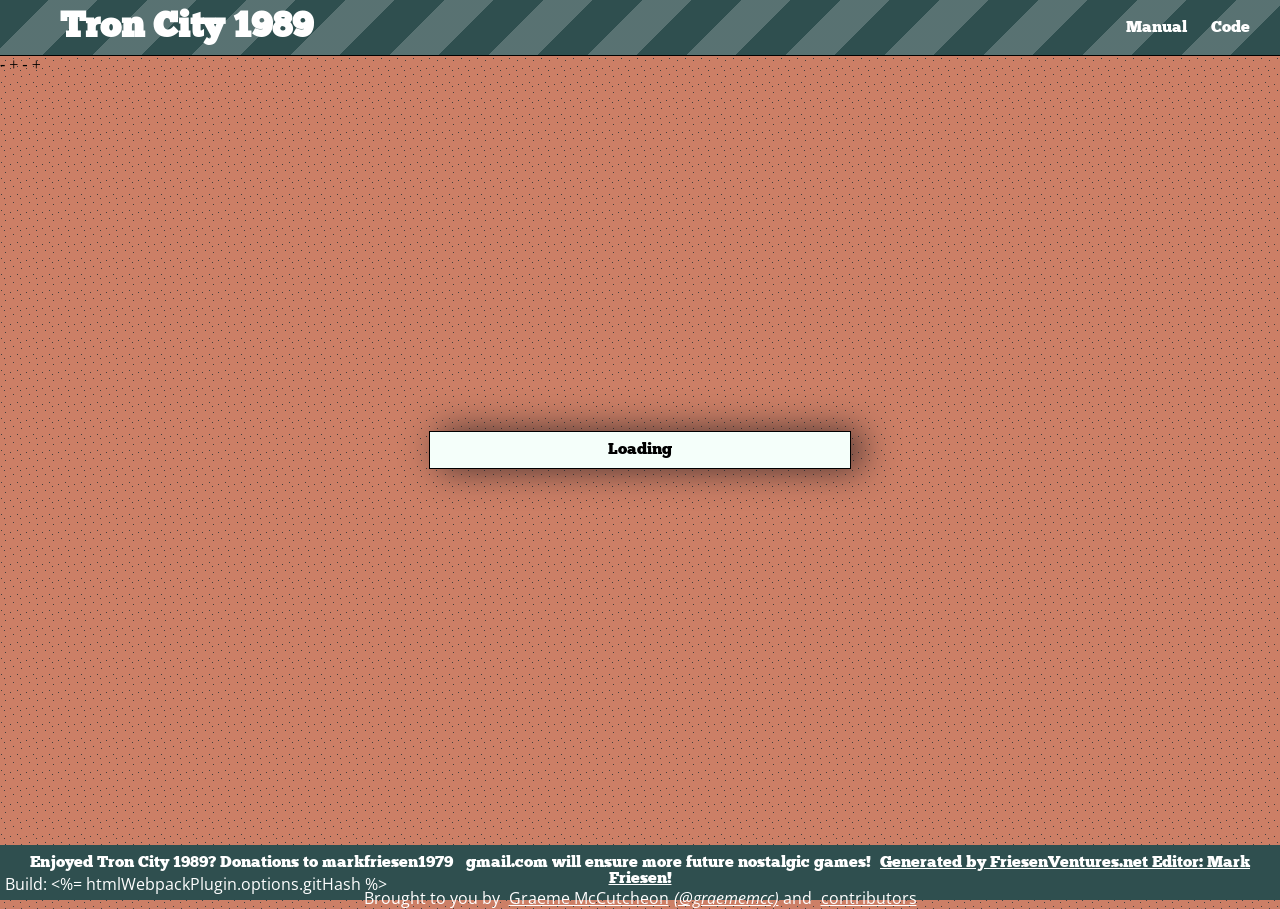
<file: index.html>
<!DOCTYPE html>

<!--
 *  * micropolisJS. Adapted by Graeme McCutcheon from Micropolis.
 *
 * Edited and maintained by Mark Friesen for FriesenVentures.net.
 *
 * This code is released under the GNU GPL v3, with some additional terms.
 * Please see the files LICENSE and COPYING for details.
 *
 * -->

<html lang="en">
  <head>
    <meta charset="utf-8">
    <meta name="viewport" content="width=device-width, height=device-height, user-scalable=no">
    <meta name="description" content="Play Tron City and build a virtual city in your browser! Tron City is a handwritten HTML5/Javascript port of Micropolis, the open-source release of SimCity (the 1989 version).">
    <link rel="stylesheet" media="screen" type="text/css" href="css/style.css">
    <title>micropolisJS</title>
  </head>
  <body>

    <img id="tiles" class="imageData" src="images/tiles.png" alt="These are the game's principal tiles">
    <img id="snowtiles" class="imageData" src="images/tilessnow.png" alt="These are the game's alternate tiles">
    <img id="sprites" class="imageData" src="images/sprites.png" alt="These are the game's sprites">

    <header id="header" class="chunk border-bottom padding10">
  <div class="left inlineblock">
    <!-- Tron City -->
    <h1 id="title" class="white fontlarge">Tron City 1989</h1>
  </div>
  <nav class="white right padding10 inlineblock">
    <ul>
      <!-- Remove or rename About / GitHub as you wish -->
      <li class="padding10"><a href="docs/manual.html" target="_blank">Manual</a></li>
      <li class="padding10"><a href="https://github.com/markfriesen1979/TronCity1989" target="_blank">Code</a></li>
    </ul>
  </nav>
    </header>
    <div id="wrapper">
      <main id="canvasContainer">
        <div class="hidden" id="opaque"></div>
        <div data-hasscript="false" id="loadingBanner" class="alignCenter padding10 mintcream chunk shadow centred">Loading</div>
        <div id="splash" class="mintcream awaitGeneration open shadow padding10 centred">
          <h2 class="chunk alignCenter">Welcome!</h2>
          <p>Tron City 1989 is a handmade Javascript port of the open-source city simulator <cite> Micropolis 1989</cite></p>
          <div id="splashContainer"></div>
          <div id="splashButtonContainer">
            <div id="splashButtons">
              <button id="splashLoad" class="width140 block loadSave splashButton" disabled>Load game</button>
              <button id="splashPlay" class="width140 block margin10 splashButton">Play this map</button>
              <button id="splashGenerate" class="width140 block margin10 splashButton">Generate another</button>
            </div>
          </div>
        </div>
        <div id="start" class="mintcream open shadow padding10 centred">
          <h2 class="chunk alignCenter">New Game</h2>
          <form id="playForm">
            <label for="nameForm">City name (max 15 letters)</label>
            <input id="nameForm" autofocus required class="margin10" type="text" maxlength="15">
            Difficulty
            <input type="radio" class="difficulty" name="difficulty" id="difficultyEasy" value="0" checked="checked"><label for="difficultyEasy">Easy</label>
            <input type="radio" class="difficulty" name="difficulty" id="difficultyMed" value="1"><label for="difficultyMed">Medium</label>
            <input type="radio" class="difficulty" name="difficulty" id="difficultyHard" value="2"><label for="difficultyHard">Hard</label>
            <div id="playSubmitDiv">
              <input id="playit" type="submit" value="Play!">
            </div>
          </form>
        </div>
        <div id="infobar" class="alignCenter leftedge open width140 padding10 controlShadow mintcream z1 initialHidden">
          <div class="inner">
            <div class="semibold chunk">
              <span id="name">Your Name Here</span>
            </div>
            <div>
              <span id="date">Jan 1900</span>
            </div>
            <div class="elided">
              Funds $<span id="funds">20000</span>
            </div>
            <div class="elided">
              Score: <span id="score">0</span>
            </div>
            <div>
              <span id="cclass">VILLAGE</span>
            </div>
            <div class="elided">
              Population:<br /> <span id="population">0</span>
            </div>
          </div>
        </div>
        <div id="miscButtons" class="alignCenter leftedge open controlShadow width140 padding10 mintcream z1 initialHidden">
          <div class="inner">
            <div>
              <button id="budgetRequest" class="miscButton">Budget</button>
            </div>
            <div>
              <button id="evalRequest" class="miscButton">Evaluation</button>
            </div>
            <div>
              <button id="disasterRequest" class="miscButton">Disasters</button>
            </div>
            <div>
              <button id="saveRequest" class="miscButton loadSave" disabled>Save</button>
            </div>
            <div>
              <button id="settingsRequest" class="miscButton">Settings</button>
            </div>
            <div>
              <button id="screenshotRequest" class="miscButton">Take Picture</button>
            </div>
            <div>
              <button id="pauseRequest" class="miscButton">Pause</button>
            </div>
          </div>
        </div>
        <div id="RCIContainer" class="controlShadow leftedge width140 padding10 mintcream z1 initialHidden"></div>
        <div id="controls" class="controlShadow mintcream z1 initialHidden rightedge open">
          <div id="toolInfo" class="alignCenter"><span id="toolOutput">Tools</span></div>
          <div id="buttons">
            <button id="residentialButton" data-size="3" data-tool="residential" data-colour="lime" class="toolButton unselected">Residential $100</button>
            <button id="nuclearButton" data-size="4" data-tool="nuclear" data-colour="mistyrose" class="toolButton unselected">Nuclear $5000</button>
            <button id="commercialButton" data-size="3" data-tool="commercial" data-colour="blue" class="toolButton unselected">Commercial $100</button>
            <button id="coalButton" data-size="4" data-tool="coal" data-colour="gray" class="toolButton unselected">Coal $3000</button>
            <button id="industrialButton" data-size="3" data-tool="industrial" data-colour="yellow" class="toolButton unselected">Industrial $100</button>
            <button id="policeButton" data-size="3" data-tool="police" data-colour="darkblue" class="toolButton unselected">Police $500</button>
            <button id="roadButton" data-size="1" data-tool="road" data-colour="black" class="toolButton unselected">Road $10</button>
            <button id="fireButton" data-size="3" data-tool="fire" data-colour="red" class="toolButton unselected">Fire $500</button>
            <button id="railButton" data-size="1" data-tool="rail" data-colour="brown" class="toolButton unselected">Rail $20</button>
            <button id="portButton" data-size="4" data-tool="port" data-colour="dodgerblue" class="toolButton unselected">Port $3000</button>
            <button id="wireButton" data-size="1" data-tool="wire" data-colour="khaki" class="toolButton unselected">Wire $5</button>
            <button id="stadiumButton" data-size="4" data-tool="stadium" data-colour="indigo" class="toolButton unselected">Stadium $5000</button>
            <button id="bulldozerButton" data-size="1" data-tool="bulldozer" data-colour="salmon" class="toolButton unselected">Bulldozer $1</button>
            <button id="airportButton" data-size="6" data-tool="airport" data-colour="violet" class="toolButton unselected">Airport $10000</button>
            <button id="queryButton" data-size="1" data-tool="query" data-colour="cyan" class="toolButton unselected">Query</button>
            <button id="parkButton" data-size="1" data-tool="park" data-colour="darkgreen" class="toolButton unselected">Park $10</button>
            <button id="raiseTerrainButton" data-size="1" data-tool="raiseTerrain" data-colour="saddlebrown" class="toolButton unselected">Raise land $20</button>
            <button id="lowerTerrainButton" data-size="1" data-tool="lowerTerrain" data-colour="saddlebrown" class="toolButton unselected">Lower land $20</button>
          </div>
        </div>
        <div id="tw" class="z1 rightedge initialHidden">
          <a class="twitter-share-button" href="https://twitter.com/share?count=none" data-text="I'm city-building like it's 1989! Playing Tron City, a HTML5 retro city-builder www.friesenventures.net (soon to be set up)">Tweet</a><script type="text/javascript">window.twttr=(function(d,s,id){var t,js,fjs=d.getElementsByTagName(s)[0];if(d.getElementById(id)){return}js=d.createElement(s);js.id=id;js.src="https://platform.twitter.com/widgets.js";fjs.parentNode.insertBefore(js,fjs);return window.twttr||(t={_e:[],ready:function(f){t._e.push(f)}})}(document,"script","twitter-wjs"));</script>
        </div>
        <div id="monstertv" class="alignCenter z1 hidden rightedge padding10 controlShadow open">
          <div id="monsterTVContainer">
            <div id="tvContainer">
            </div>
            <form id="monsterTVForm">
              <input type="submit" value="Close" class="width140 cancel">
            </form>
          </div>
        </div>
        <div id="debug" class="alignCenter z1 rightedge padding10 mintcream controlShadow open">
          <div id="fps">
            <span id="fpsValue">0</span> FPS
          </div>
          <div>
            <button id="debugRequest">Debug</button>
          </div>
        </div>
        <div id="notifications" class="initialHidden neutral z1 rightedge alignCenter elided padding10 controlShadow"></div>
        <div id="tooSmall" data-hasscript="false" class="mintcream open"><div id="tooSmallInner" class="alignCenter padding10"><h2 class="chunk">Uh-oh!</h2><p>This screen is too small&mdash;I won't be able to fit in all the controls, buttons and gizmos! Sorry!</p></div></div>
        <noscript>
          <div id="noscript" class="open mintcream centred padding10">
            <h1 class="chunk alignCenter">micropolisJS</h1>
            <p class="padding10">Hey, thanks for your interest in Tron City!</p>
            <p class="padding10">Unfortunately, the <abbr title="Javascript">JS</abbr> stands for "<em>Javascript</em>", which appears to be disabled on your system. Consult your browser's documentation on how to enable Javascript!</p>
          </div>
        </noscript>
      </main>
      <footer id="footer" class="alignCenter chunk white padding10">
        Enjoyed Tron City 1989? Donations to markfriesen1979@gmail.com will ensure more future nostalgic games! <a href="markfriesen1979@gmail.com">Generated by FriesenVentures.net Editor: Mark Friesen!</a>
        <div id="author" class="open">Brought to you by <a rel="author" href="markfriesen2014@gmail.com" target="_blank">Graeme McCutcheon</a><i><a rel="author" href="https://twitter.com/graememcc" target="_blank">(@graememcc)</a></i> and <a rel="author" href="https://github.com/graememcc/micropolisJS/graphs/contributors" target="_blank">contributors</a>
          <div id="build">Build: <%= htmlWebpackPlugin.options.gitHash %></div>
        </div>
      </footer>
      <div class="hidden modal shadow" id="budget">
        <header id="budgetHeader" class="budgetHeader padding10 chunk alignCenter">
           Budget
        </header>
        <div id="budgetFormContainer" class="padding10 open">
          <form id="budgetForm">
            <div id="taxInfo" class="elided budgetData">Tax Collected: <span id="taxesCollected"></span></div>
            <div id="cashInfo" class="elided budgetRight budgetData">Cashflow: <span id="cashFlow"></span></div>
            <div id="previousInfo" class="elided budgetData">Previous funds: <span id="previousFunds"></span></div>
            <div id="currentInfo" class="elided budgetRight budgetData">Current funds: <span id="currentFunds"></span></div>
            <fieldset>
              <legend>Roads</legend>
              <input type="range" id="roadRate" min="0" max="100" step="1" data-source="roadMaintenanceBudget">
              <div>
                <label for="roadRate" class="elided budgetData" id="roadRateLabel">100% of $100 = $100</label>
              </div>
            </fieldset>
            <fieldset class="budgetRight">
              <legend>Fire</legend>
              <input type="range" id="fireRate" min="0" max="100" step="1" data-source="fireMaintenanceBudget">
              <div>
                <label for="fireRate" class="elided budgetData" id="fireRateLabel">100% of $100 = $100</label>
              </div>
            </fieldset>
            <fieldset>
              <legend>Police</legend>
              <input type="range" id="policeRate" min="0" max="100" step="1" data-source="policeMaintenanceBudget">
              <div>
                <label for="policeRate" class="elided budgetData" id="policeRateLabel">100% of $100 = $100</label>
              </div>
            </fieldset>
            <fieldset class="budgetRight">
              <legend>Tax</legend>
              <input type="range" id="taxRate" min="0" max="20" step="1">
              <div>
                <label for="taxRate" class="elided budgetData" id="taxRateLabel">100% of $100 = $100</label>
              </div>
            </fieldset>
            <div id="budgetButtons" class="alignCenter">
              <button id="budgetReset">Reset</button>
              <button id="budgetCancel" class="width140 cancel">Cancel</button>
              <input type="submit" id="budgetOK" class="width140 dialogOK" value="OK">
            </div>
          </form>
        </div>
      </div>
      <div class="hidden modal shadow" id="evalWindow">
        <header id="evalHeader" class="evalHeader padding10 chunk alignCenter">
           Evaluation
        </header>
        <div id="evalContainer" class="padding10 open">
          <section id="opinion">
            <h2 class="alignCenter">Public opinion</h2>
            <dl class="opinionList alignCenter">
              <dt class="evalItem opinionItem">Is the mayor doing a good job?</dt>
              <dd class="evalItem opinionItem opinionRight">Yes: <span id="evalYes"></span>% No: <span id="evalNo"></span>%</dd>
              <dt>What are the worst problems?</dt>
              <dd class="evalItem opinionItem opinionRight"><ol id="problemList">
                <li id="evalProb1"></li> <li id="evalProb2"></li>
                <li id="evalProb3"></li> <li id="evalProb4"></li>
              </ol></dd>
            </dl>
          </section>
          <section id="statistics">
            <h2 class="alignCenter">Statistics</h2>
            <dl id="statisticsList">
              <dt class="evalItem statisticsItem">Population:</dt><dd class="elided statisticsRight evalItem evalRight" id="evalPopulation"></dd>
              <dt class="evalItem statisticsItem">Net Migration:</dt><dd class="elided statisticsRight evalItem evalRight" id="evalMigration"></dd>
              <dt class="evalItem statisticsItem">Assessed Value:</dt><dd class="elided statisticsRight evalItem evalRight" id="evalValue"></dd>
              <dt class="evalItem statisticsItem">Category:</dt><dd class="elided statisticsRight evalItem evalRight" id="evalClass"></dd>
              <dt class="evalItem statisticsItem">Game Level:</dt><dd class="elided statisticsRight evalItem evalRight" id="evalLevel"></dd>
              <dt class="evalItem statisticsItem">Score:</dt><dd class="elided statisticsRight evalItem evalRight" id="evalScore"></dd>
              <dt class="evalItem statisticsItem">Annual change:</dt><dd class=" elided statisticsRight evalItem evalRight" id="evalScoreDelta"></dd>
	    </dl>
	  </section>
          <form id="evalButtons" class="alignCenter margin10">
            <input type="submit" id="evalOK" class="width140 dialogOK" value="OK">
          </form>
        </div>
      </div>
      <div class="hidden modal shadow" id="disasterWindow">
        <header id="disasterHeader" class="disasterHeader padding10 chunk alignCenter">
           Disasters
        </header>
        <div id="disasterContainer" class="padding10 open">
          <form id="disasterForm">
            <div id="disasterSelectContainer" class="alignCenter">
              <label id="disasterLabel" for="disasterSelect">What disaster do you want to befall this unsuspecting world?</label>
              <select id="disasterSelect">
                <option id="disasterNone" value="None">None</option>
                <option id="disasterMonster" value="Monster">Monster</option>
                <option id="disasterFire" value="None">Fire</option>
                <option id="disasterFlood" value="Flood">Flood</option>
                <option id="disasterCrash" value="Crash">Crash</option>
                <option id="disasterMeltdown" value="Meltdown">Meltdown</option>
                <option id="disasterTornado" value="Tornado">Tornado</option>
              </select>
            </div>
            <div id="disasterButtons" class="alignCenter margin10">
              <button id="disasterCancel" class="cancel">Cancel</button>
              <input type="submit" id="disasterOK" class="dialogOK" value="OK">
            </div>
          </form>
        </div>
      </div>
      <div class="hidden modal shadow" id="queryWindow">
        <header id="queryHeader" class="queryHeader padding10 chunk alignCenter">
           Query
        </header>
        <div id="queryContainer" class="padding10 open">
          <div class="queryList">
            <dl>
              <dt class="queryItem">Zone</dt><dd class="queryItem queryRight" id="queryZoneType"></dd>
              <dt class="queryItem">Density</dt><dd class="queryItem queryRight" id="queryDensity"></dd>
              <dt class="queryItem">Value</dt><dd class="queryItem queryRight" id="queryLandValue"></dd>
              <dt class="queryItem">Crime</dt><dd class="queryItem queryRight" id="queryCrime"></dd>
              <dt class="queryItem">Pollution</dt><dd class="queryItem queryRight" id="queryPollution"></dd>
              <dt class="queryItem">Growth</dt><dd class="queryItem queryRight" id="queryRate"></dd>
            </dl>
            <div id="queryDebugList" class="queryDebug hidden">
              <dl>
                <dt class="queryItem">Tile</dt><dd class="queryItem queryRight" id="queryTile"></dd>
                <dt class="queryItem">TileValue</dt><dd class="queryItem queryRight" id="queryTileValue"></dd>
                <dt class="queryItem">FireStation</dt><dd class="queryItem queryRight" id="queryFireStationRaw"></dd>
                <dt class="queryItem">FireStationEffect</dt><dd class="queryItem queryRight" id="queryFireStationEffectRaw"></dd>
                <dt class="queryItem">TerrainDensity</dt><dd class="queryItem queryRight" id="queryTerrainDensityRaw"></dd>
                <dt class="queryItem">PoliceStation</dt><dd class="queryItem queryRight" id="queryPoliceStationRaw"></dd>
                <dt class="queryItem">PoliceStationEffect</dt><dd class="queryItem queryRight" id="queryPoliceStationEffectRaw"></dd>
                <dt class="queryItem">ComRate</dt><dd class="queryItem queryRight" id="queryComRateRaw"></dd>
                <dt class="queryItem">RateOfGrowth</dt><dd class="queryItem queryRight" id="queryRateRaw"></dd>
                <dt class="queryItem">Pollution</dt><dd class="queryItem queryRight" id="queryPollutionRaw"></dd>
                <dt class="queryItem">Crime</dt><dd class="queryItem queryRight" id="queryCrimeRaw"></dd>
                <dt class="queryItem">LandValue</dt><dd class="queryItem queryRight" id="queryLandValueRaw"></dd>
                <dt class="queryItem">Traffic Density</dt><dd class="queryItem queryRight" id="queryTrafficDensityRaw"></dd>
                <dt class="queryItem">Density</dt><dd class="queryItem queryRight" id="queryDensityRaw"></dd>
              </dl>
            </div>
          </div>
          <div id="queryDebugTable" class="margin10 queryDebug hidden">
            <table id="flagsTable">
              <thead>
                <tr>
                  <th>Burn</th>
                  <th>Bull</th>
                  <th>Cond</th>
                  <th>Anim</th>
                  <th>Pow</th>
                  <th>Zone</th>
                </tr>
              </thead>
              <tbody>
	        <tr>
                  <td id="queryTileBurnable"></td>
                  <td id="queryTileBulldozable"></td>
                  <td id="queryTileCond"></td>
                  <td id="queryTileAnim"></td>
                  <td id="queryTilePowered"></td>
		  <td id="queryTileZone"></td>
	        </tr>
              </tbody>
            </table>
          </div>
          <form id="queryForm" class="alignCenter margin10">
            <input type="submit" id="queryOK" class="dialogOK" value="OK">
          </form>
        </div>
      </div>
      <div class="hidden modal shadow" id="congratsWindow">
        <header id="congratsHeader" class="congratsHeader padding10 chunk alignCenter">
           Congratulations!
        </header>
        <div id="congratsContainer" class="padding10 open">
          <div id="congratsMessage" class="alignCenter">Congratulations!</div>
          <form id="congratsForm" class="alignCenter margin10">
            <input type="submit" id="congratsOK" class="dialogOK" value="OK">
          </form>
        </div>
      </div>
      <div class="hidden modal shadow" id="saveWindow">
        <header id="saveHeader" class="saveHeader padding10 chunk alignCenter">
          Save
        </header>
        <div id="saveContainer" class="alignCenter padding10 open">
          Game Saved!
          <form id="saveForm" class="alignCenter margin10">
            <input type="submit" id="saveOK" class="dialogOK" value="OK">
          </form>
        </div>
      </div>
      <div class="hidden modal shadow" id="screenshotLinkWindow">
        <header id="screenshotLinkHeader" class="screenshotHeader padding10 chunk alignCenter">
           Take Picture
        </header>
        <div id="screenshotLinkContainer" class="padding10 open">
          <div id="screenshotLinkMessage" class="alignCenter">
            Click <a id="screenshotLink" target="_blank">here</a> to view your picture (right-click to save)
          </div>
          <form id="screenshotLinkForm" class="alignCenter margin10">
            <input type="submit" id="screenshotLinkOK" class="dialogOK" value="OK">
          </form>
        </div>
      </div>
      <div class="hidden modal shadow" id="screenshotWindow">
        <header id="screenshotHeader" class="screenshotHeader white padding10 chunk alignCenter">
           Take Picture
        </header>
        <div id="screenshotContainer" class="padding10 open">
          <form id="screenshotForm" class="alignCenter margin10">
            <div id="screenshotContainerDiv">
              Area to take picture of:
              <input type="radio" class="screenshotType" name="screenshotType" id="screenshotVisible" value="visible" checked="checked"><label for="screenshotVisible">Visible Map</label>
              <input type="radio" class="screenshotType" name="screenshotType" id="screenshotAll" value="all"><label for="screenshotAll">Full map</label>
            </div>
            <button id="screenshotCancel" class="cancel">Cancel</button>
            <input type="submit" id="screenshotOK" class="dialogOK" value="OK">
          </form>
        </div>
      </div>
      <div class="hidden modal shadow" id="settingsWindow">
        <header id="settingsHeader" class="settingsHeader white padding10 chunk alignCenter">
           Settings
        </header>
        <div id="settingsContainer" class="padding10 open">
          <form id="settingsForm" class="alignCenter margin10">
            <div id="settingsFormContainer">
              <div id="autoBudgetSelect" class="padding10">
                Autobudget:
                <input type="radio" class="autoBudgetSetting" name="autoBudgetSetting" id="autoBudgetYes" value="true" checked="checked"><label for="autoBudgetYes">Yes</label>
                <input type="radio" class="autoBudgetSetting" name="autoBudgetSetting" id="autoBudgetNo" value="false"><label for="autoBudgetNo">No</label>
              </div>
              <div id="autoBulldozeSelect" class="padding10">
                Autobulldoze:
                <input type="radio" class="autoBulldozeSetting" name="autoBulldozeSetting" id="autoBulldozeYes" value="true" checked="checked"><label for="autoBulldozeYes">Yes</label>
                <input type="radio" class="autoBulldozeSetting" name="autoBulldozeSetting" id="autoBulldozeNo" value="false"><label for="autoBulldozeNo">No</label>
              </div>
              <div id="speedSelect" class="padding10">
                Speed:
                <input type="radio" class="speedSetting" name="speedSetting" id="speedSlow" value="1" checked="checked"><label for="speedSlow">Slow</label>
                <input type="radio" class="speedSetting" name="speedSetting" id="speedMed" value="2"><label for="speedMed">Medium</label>
                <input type="radio" class="speedSetting" name="speedSetting" id="speedFast" value="3"><label for="speedFast">Fast</label>
              </div>
              <div id="disastersSelect" class="padding10">
                Disasters:
                <input type="radio" class="enableDisastersSetting" name="disastersSetting" id="disastersYes" value="true" checked="checked"><label for="disastersYes">Yes</label>
                <input type="radio" class="enableDisastersSetting" name="disastersSetting" id="disastersNo" value="false"><label for="disastersNo">No</label>
              </div>
            </div>
            <button id="settingsCancel" class="cancel">Cancel</button>
            <input type="submit" id="settingsOK" class="dialogOK" value="OK">
          </form>
        </div>
      </div>
      <div class="hidden modal shadow" id="debugWindow">
        <header id="debugHeader" class="debugHeader white padding10 chunk alignCenter">
           Debug
        </header>
        <div id="debugContainer" class="padding10 open">
          <form id="debugForm" class="alignCenter margin10">
            <div id="debugFundContainer">
              Add funds:
              <input type="radio" class="debugAdd" name="debugAdd" id="fundsYes" value="true" checked="checked"><label for="fundsYes">Yes</label>
              <input type="radio" class="debugAdd" name="debugAdd" id="fundsNo" value="false"><label for="fundsNo">No</label>
            </div>
            <button id="debugCancel" class="cancel">Cancel</button>
            <input type="submit" id="debugOK" class="dialogOK" value="OK">
          </form>
        </div>
      </div>
      <div class="hidden modal shadow" id="touchWarnWindow">
        <header id="touchHeader" class="touchHeader white padding10 chunk alignCenter">
           Hello, touchscreen user!
        </header>
        <div id="touchContainer" class="padding10 open">
          <h2 class="alignCenter">Hi!</h2>
          <p class="padding10">
             It seems you're using a touchscreen device!
          </p>
          <p class="padding10">
            Just to warn you, micropolisJS isn't really geared towards touch devices&mdash;I don't own a tablet&mdash;so you might be in for a bad time.
          </p>
          <p class="padding10">
            However, if you're wanting to give it a shot, I won't stop you!
          </p>
          <form id="touchForm" class="alignCenter margin10">
            <input type="submit" id="touchOK" class="dialogOK" value="OK">
          </form>
        </div>
      </div>
       </div>  <!-- close your #wrapper -->

    <!-- 1) mark script-enabled elements -->
    <script>
      document.querySelectorAll('[data-hasscript]')
        .forEach(e => e.setAttribute('data-hasscript','true'));
    </script>

  <!-- 2) jQuery first -->
- <script defer src="thirdparty/jquery/jquery-2.1.1.min.js"></script>
+ <script defer src="./thirdparty/jquery/jquery-2.1.1.min.js"></script>

<!-- 3) engine next -->
- <script defer src="src/micropolis.js"></script>
+ <script defer src="./src/micropolis.js"></script>

       <!-- 4) wrap the constructor so we can catch the instance -->
    <script defer>
      (function(){
        /* …your existing wrapCtor code… */
      })();
    </script>

    <!-- 5) instantiate Micropolis and drop the loading banner -->
    <script defer>
      // 5a) Find the DIV where the canvas goes
      const container = document.getElementById('canvasContainer');
      // 5b) Create a new Micropolis instance (64×64 tiles, 16px each)
      new Micropolis(container, 64, 64, { tileSize: 16 });
      // 5c) When it’s ready, hide the “Loading” banner and show the splash
      window.addEventListener('micropolis-ready', e => {
        document.getElementById('loadingBanner').classList.remove('open');
        document.getElementById('splash').classList.add('open');
      });
    </script>
  </body>
</html>
</file>
<file: css/style.css>
/* micropolisJS. Adapted by Graeme McCutcheon from Micropolis.
 *
 * This code is released under the GNU GPL v3, with some additional terms.
 * Please see the files LICENSE and COPYING for details. Alternatively,
 * consult http://micropolisjs.graememcc.co.uk/LICENSE and
 * http://micropolisjs.graememcc.co.uk/COPYING
 *
 */

@import url(https://fonts.googleapis.com/css?family=Open+Sans:400,300,600,300italic,400italic);

* {
  padding: 0;
  margin: 0;
}

@font-face {
  font-family: 'Chunk';
  font-style: normal;
  font-weight: 400;
  src: local('ChunkFive'), url(chunk.woff) format('woff');
}

body {
  background-image: url('../images/dirtbg.png');
}

button, input[type="submit"] {
  width: 140px;
  height: 19px;
  border-radius: 3px;
  cursor: pointer;
  border: none;
  font-family: sans-serif;
}

footer {
  position: absolute;
  left: 0;
  right: 0;
  bottom: 0px;
  height: 35px;
  background-color: darkslategray;
}

header {
  background-color: darkslategray;
  background-image: repeating-linear-gradient(-45deg, transparent, transparent 35px, rgba(255, 255, 255, 0.2) 35px, rgba(255, 255, 255, 0.2) 70px);
  font-family: 'Chunk', serif;
  height: 35px;
}

header h1 {
  margin-left: 50px;
}

main {
  position: absolute;
  top: 0;
  bottom: 55px;
  width: 100%;
  overflow: hidden;
}

nav a, nav a:link, nav a:visited, nav a:hover, footer a, footer a:link, footer a:visited, footer a:hover #aboutHeader a, #aboutHeader a:link, #aboutHeader a:visited, #aboutHeader a:hover{
  text-decoration: none;
  color: white;
}

footer a, footer a:link, footer a:visited, footer a:hover {
  text-decoration: underline;
  margin-left: 5px;
}

nav li {
  display: inline;
}

.alignCenter {
  text-align: center;
}

.awaitGeneration, .hidden, .initialHidden, .imageData {
  display: none;
}

.bad {
  background-color: red;
  color: yellow;
}

.block {
  display: block;
}

.bold {
  font-weight: bold;
}

.border-bottom {
  border-bottom: 1px solid black;
}

.budgetRight {
   margin-left: 7px
}

.cancel, #debugRequest, #pauseRequest {
  background-color: darkslategray;
  color: white;
}

.centred, #tooSmallInner {
  position: absolute;
  top: 50%;
  left: 50%;
  border: 1px solid black;
  width: 400px;
  transform: translate(-50%, -50%);
}

.chunk {
  font-family: 'Chunk', serif;
  font-weight: normal;
}

.dialogOK {
  color: white;
  background-color: green;
}

.difficulty {
  margin-left: 10px;
}

.elided {
  white-space: nowrap;
  overflow: hidden;
  text-overflow: ellipsis;
}

.fontlarge {
  font-size: 36px;
}

.good {
  background-color: LightGreen;
  color: black;
}

.helpPointer {
  cursor: help;
}

.inline {
  display: inline;
}

.inlineblock {
  display: inline-block;
}

.left {
  float: left;
}

.leftedge {
  left: 50px;
}

.loadSave, .saveHeader {
  background-color: cadetblue;
  color: white;
}

.loadSave:disabled {
  background-color: darkgray;
  color: silver;
  cursor: not-allowed;
}

.margin10 {
  margin: 10px 0;
}

.modal {
  position: fixed;
  top: 50%;
  left: 50%;
  border: 1px solid black;
  transform: translate(-50%, -50%);
  z-index: 20;
  background-color: white;
  width: 500px;
}

.modal header {
  height: 18px;
}

.mintcream, .neutral {
  background-color: mintcream;
}

.neutral {
  color: black;
}

.open {
  font-family: 'Open Sans', sans-serif;
}

.opinion, .statistics {
  font-size: 12px;
}

.opinionList dd {
  font-style: italic;
}

.padding10 {
  padding: 10px;
}

.pointer {
  cursor: pointer;
}

.queryItem, .statisticsItem {
  display: inline-block;
  width: 200px;
}

.queryList dt {
  font-weight: 600;
}

.right {
  float: right;
}

.rightedge {
  right: 50px;
}

.row button {
  display: inline-block;
}

.selected {
  font-weight: bold;
  border: 1px solid black;
}

.semibold {
  font-weight: 600px;
}

.shadow, .controlShadow {
  -ms-box-shadow: 10px 0px 35px 0px rgba(31,28,31, 0.8);
  -webkit-box-shadow: 10px 0px 35px 0px rgba(31,28,31, 0.8);
  -moz-box-shadow: 10px 0px 35px 0px rgba(31,28,31, 0.8);
  box-shadow: 10px 0px 35px 0px rgba(31,28,31, 0.8);
}

.statisticsItem {
  display: inline-block;
  width: 200px;
}

.statisticsRight {
  display: inline-block;
  width: 150px;
}

.toolButton {
  width: 140px;
  margin-left: 5px;
  margin-right: 5px;
  color: black;
  background-color: white;
  font-size: 12px;
  display: inline-block;
}

.unselected {
  font-weight: normal;
}

.white {
  color: white;
}

.width140 {
  width: 140px;
}

.z1 {
  z-index: 1;
}

#budgetForm > div:nth-child(9) {
  align: center;
  width: 100%;
}

#budgetForm > div, #budgetForm > fieldset {
  display: inline-block;
  width: 230px;
}

#budgetForm input[type="range"] {
  max-width: 210px;
  padding: 5px;
}

#budgetReset {
  color: white;
  background-color: dodgerblue;
}

#congratsHeader {
  background-color: limegreen;
}

#controls {
  position: absolute;
  top: 40px;
  width: 305px;
  height: 220px;
}

#buttons {
  max-height: 190px;
  overflow-y: auto;
}

#debug {
  position: absolute;
  top: 580px;
  width: 280px;
  display: none;
}

#difficultyLabel {
  margin-right: 5px;
}

#disasterLabel {
  display: block;
}

#evalContainer {
  font-size: 14px;
}

#flagsTable {
  text-align: center;
  padding: 5px;
  margin: 0 auto;
  border: 1px solid black;
}

#flagsTable td, #flagsTable th {
  padding: 0 5px;
}

#infobar {
  position: absolute;
  top: 40px;
  height: 150px;
}

#loadingBanner[data-hasscript=false] {
  display: none;
}

#miscButtons {
  position: absolute;
  top: 250px;
  height: 162px;
}

#monstertv {
  position: absolute;
  top: 364px;
  width: 200px;
  background-color: red;
}

#monsterTVForm {
  margin-top: 5px;
}

#nameForm {
  font-size: 18px;
  width: 150px;
}

#notifications {
  position: absolute;
  bottom: 65px;
  left: 50%;
  border: 1px solid black;
  width: 400px;
  height: 19px;
  transform: translateX(-50%);
}

#opaque {
  position: absolute;
  top: 0;
  left: 0;
  bottom: 0;
  right: 0;
  opacity: .70;
  filter: Alpha(Opacity=70);
  background-color: gray;
  z-index: 10;
}

#playit {
  background-color: green;
  color: white;
  font-size: 18px;
  height: 24px;
}

#RCIContainer {
  position: absolute;
  top: 472px;
  width: 140px;
  height: 140px;
  margin: 0px;
}

#screenshotLink, #screenshotLink:link, #screenshotLink:visited, #screenshotLink:hover {
  text-decoration: none;
  color: dodgerblue;
}

#splash {
  position: absolute;
  width: 540px;
  height: 380px;
}

#splashButton {
  margin-bottom: 10px;
}

#splashButtons {
  position: absolute;
  left: 10px;
  top: 105px;
}

#splashButtonContainer {
  position: absolute;
  top: 90px;
  left: 390px;
}

#splashContainer {
  position: absolute;
  top: 90px;
  left: 20px;
}

#splashGenerate {
  background-color: dodgerBlue;
  color: white
}

#splashPlay {
  background-color: lightgreen;
}

#start {
  display: none;
  text-align: center;
  font-size: 18px;
}

#statisticsList, .queryList {
  width: 400px;
  margin: 0 auto;
  padding: 0 110px;
}

#tooSmall {
  position: absolute;
  top: 0;
  bottom: 0;
  left: 0;
  right: 0;
  display: none;
  z-index: 200;
}

#tw {
  position: absolute;
  top: 300px;
}

#tvContainer {
  width: 177px;
  height: 128px;
  margin: 0 auto;
}

#wrapper {
  position: absolute;
  top: 55px;
  left: 0px;
  right: 0px;
  bottom: 0px;
}


/* Miscellaneous buttons */

#budgetRequest, #budgetHeader {
  background-color: dodgerblue;
  color: white;
}

#disasterRequest, #disasterHeader {
  background-color: red;
  color: yellow;
}

#evalRequest, #evalHeader {
  background-color: forestgreen;
  color: white;
}

.screenshotHeader, #screenshotRequest {
  background-color: tomato;
  color: white;
}

#settingsHeader, #settingsRequest {
  background-color: #663399;
  color: white;
}

/* Tool buttons */
#airportButton {
  background-color: violet;
}

#bulldozerButton {
  background-color: salmon;
}

#coalButton {
  background-color: gray;
}

#commercialButton {
  background-color: blue;
  color: white;
}

#fireButton {
  background-color: red;
}

#industrialButton {
  background-color: yellow;
}

#nuclearButton {
  background-color: mistyrose;
}

#parkButton {
  background-color: darkgreen;
  color: white;
}

#policeButton {
  background-color: darkblue;
  color: white;
}

#portButton {
 background-color: dodgerblue;
 color: white;
}

#queryButton, #queryHeader {
  background-color: cyan;
}

#railButton {
  background-color: brown;
  color: white;
}

#residentialButton {
  background-color: lime;
}

#roadButton {
  background-color: black;
  color: white;
}

#stadiumButton {
  background-color: indigo;
  color: white;
}

#wireButton {
  background-color: khaki;
}

@media (max-height: 742px) {
 footer {
    height: 15px;
  }

  header {
    height: 15px;
  }

  main {
    bottom: 35px;
  }

  .border-bottom {
    border: none;
  }

  .fontlarge {
      font-size: 16px;
  }

  #author {
    display: none;
  }

  #notifications {
    bottom: unset;
    border: none;
    top: 593px;
  }

  #wrapper {
    top: 35px;
  }
}

@media (max-height: 702px) {
  #controls {
    top: 30px;
  }

  #debug {
    top: 544px;
  }

  #infobar {
    top: 30px;
  }

  #monstertv {
    top: 324px;
  }

  #miscButtons {
    top: 230px;
  }

  #notifications {
    top: 563px;
  }

  #RCIContainer {
    top: 442px;
  }

  #tw {
    top: 280px;
  }
}

@media (max-height: 672px) {
  #controls {
    top: 20px;
  }

  #debug {
    top: 504px;
  }

  #infobar {
    top: 20px;
  }

  #monstertv {
    top: 304px;
  }

  #miscButtons {
    top: 210px;
  }

  #notifications {
    top: 533px;
  }

  #RCIContainer {
    top: 412px;
  }

  #tw {
    top: 260px;
  }
}

@media (max-height: 642px) {
  .controlShadow {
    -ms-box-shadow: unset;
    -webkit-box-shadow: unset;
    -moz-box-shadow: unset;
    box-shadow: unset;
  }

  #controls {
    top: 10px;
  }

  #debug {
    top: 460px;
  }

  #infobar {
    top: 10px;
  }

  #miscButtons {
    top: 190px;
  }

  #monstertv {
    top: 274px;
  }

  #notifications {
    top: 503px;
  }

  #RCIContainer {
    top: 382px;
  }

  #tw {
    top: 240px;
  }
}

@media (max-height: 612px) {
  #controls {
    top: 0px;
  }

  #debug {
    top: 396px;
  }

  #infobar {
    top: 0px;
  }

  #miscButtons {
    top: 170px;
  }

  #monstertv {
    top: 220px;
  }

  #notifications {
    top: 473px;
  }

  #RCIContainer {
    top: 352px;
  }

  #tw {
    display: none;
  }
}

@media (max-height: 582px) {
  #tooSmall[data-hasscript=true] {
    display: block;
  }
}

@media (max-width: 850px) {
  .leftedge {
    left: 20px;
  }

  .rightedge {
    right: 20px;
  }

  #notifications {
    bottom: 40px;
    left: unset;
    right: 0;
    transform: unset;
  }
}

@media (max-width: 750px) {
  .leftedge {
    left: 10px;
  }

  .rightedge {
    right: 10px;
  }
}

@media (max-width: 650px) {
  .leftedge {
    left: 0px;
  }

  .rightedge {
    right: 0px;
  }
}

@media (max-width: 590px) {
  #tooSmall[data-hasscript=true] {
    display: block;
  }
}

/* About/nag page styles */

#aboutMain {
  position: relative;
  top: 50px;
  margin-bottom: 100px;
}

#aboutContainer {
  position: relative;
  left: 50%;
  border: 1px solid black;
  width: 75%;
  line-height: 1.7em;
  text-align: justify;
  transform: translate(-50%);
}

#aboutContainer p, #aboutContainer li, #aboutContainer h3 {
  margin: 10px;
}

#aboutContainer h3 {
  margin-top: 20px;
}

#aboutContainer ul {
  margin-left: 50px;
}

#aboutFooter {
  position: relative;
}

#appeal {
  border: 1px dotted grey;
  font-size: 12px;
  width: 50%;
  margin: auto;
  line-height: 1.5em;
  background-color: lightyellow;
}

#aboutMain a, #aboutMain a:link, #aboutMain a:visited, #aboutMain a:hover #nagContainer a, #nagContainer a:link, #nagContainer a:visited, #nagContainer a:hover {
  text-decoration: none;
  color: dodgerblue;
}

/* Pre refactoring below */

.info {
  width: 20%;
  text-align: centre;
}

#build {
  position: absolute;
  left: 5px;
  bottom: 5px;
}
</file>
